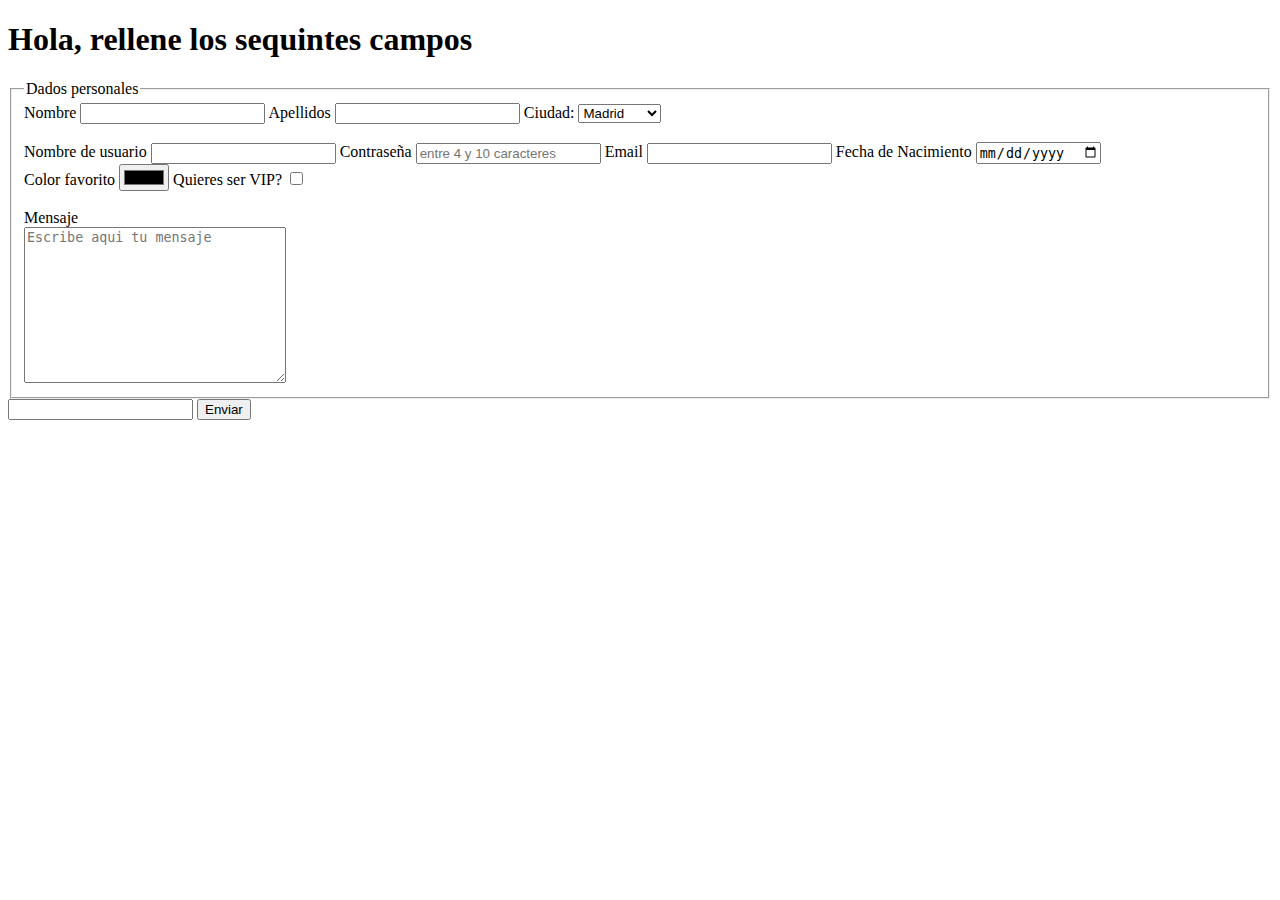
<file: formulario.html>
<!DOCTYPE html>
<html lang="en">
  <head>
    <meta charset="UTF-8" />
    <meta http-equiv="X-UA-Compatible" content="IE=edge" />
    <meta name="viewport" content="width=device-width, initial-scale=1.0" />
    <title>Formulario de contacto</title>
  </head>
  <body>
    <h1>Hola, rellene los sequintes campos</h1>
    <!-- FORMULARIO -->
    <form>
      <fieldset>
        <legend>Dados personales</legend>

        <label for="fname">Nombre</label>
        <input id="fname" name="firstname" required />

        <label for="lname">Apellidos</label>
        <input type="text" id="lname" name="last_name" required />

        <label for="city">Ciudad:</label>
        <select id="city" name="user_city">
          <option value="madrid">Madrid</option>
          <option value="barcelona">Barcelona</option>
          <option value="valencia">Valencia</option>
          <option value="granada">Granada</option>
        </select>
        <br />
        <br />
        <label for="username">Nombre de usuario</label>
        <input type="text" id="usarname" name="username" />

        <label for="pwd">Contraseña</label>
        <input
          type="passaword"
          id="pwd"
          name="passaword"
          placeholder="entre 4 y 10 caracteres"
          pattern="[A-Za-z0-9]{4,10}"
        />

        <label for="email">Email</label>
        <input type="email" id="email" name="user_name" required />

        <label for="date">Fecha de Nacimiento</label>
        <input type="date" id="date" name="date_of_birth" />
        <br/>
        <label for="fcolor">Color favorito</label>
        <input type="color" id="fcolor" name="user_color"/>

        <label for="vip">Quieres ser VIP?</label>
        <input type="checkbox" id="vip" name="user_vip"/>
    </br>
</br>
    <label for="message">Mensaje</label>
</br>
<textarea name="user-message" id="message" placeholder="Escribe aqui tu mensaje" cols="30" rows="10"></textarea>
      </fieldset>
      <input type"submit">
      <button type="submit">Enviar</button>
    </form>
  </body>
</html>
</file>
